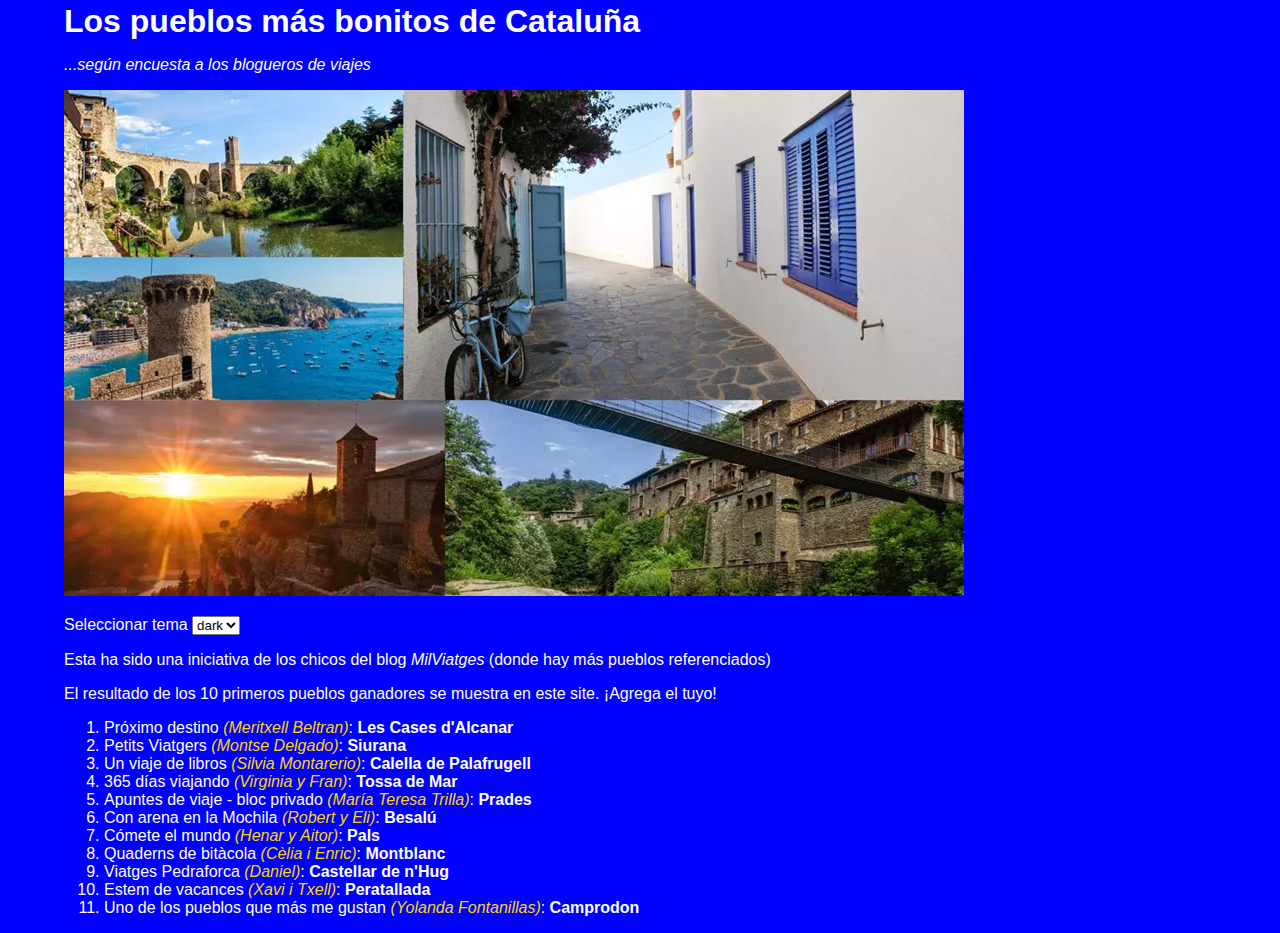
<file: index.html>
<!DOCTYPE html>
<html lang="es">

<head>
    <meta charset="UTF-8">
    <meta name="viewport" content="width=device-width, initial-scale=1.0">
    <title>Los pueblos más bonitos de Cataluña</title>
    <link rel="stylesheet" href="https://necolas.github.io/normalize.css/8.0.1/normalize.css">
    <link id="tema" rel="stylesheet" href="./css/dark.css">
    <link rel="stylesheet" href="./css/estilos.css">
    <link rel="shortcut icon" href="./img/catalonia.png">
</head>

<body>
    <h1>Los pueblos más bonitos de Cataluña</h1>
    <p><i>...según encuesta a los blogueros de viajes</i></p>
    <img src="./img/catalunya.png" alt="Mapa de Cataluña">
    <p><label for="tema-sel">Seleccionar tema</label>
        <select id="tema-sel" onchange="cambiarTema(this.value)">
            <option value="dark">dark</option>
            <option value="light">light</option>
        </select>

    </p>
    <p>Esta ha sido una iniciativa de los chicos del blog
        <a target="_blank" rel="noopener noreferrer"
            href="https://www.milviatges.com/2016/los-pueblos-mas-bonitos-de-cataluna/"><em>MilViatges</em></a>
        (donde hay más pueblos referenciados)
    </p>
    <p>El resultado de los 10 primeros pueblos ganadores se muestra en este site. ¡Agrega el tuyo!</p>

    <ol>
        <li><a target="_blank" rel="noopener noreferrer" href="https://www.elproximodestino.com/">Próximo destino</a>
            <cite>(Meritxell Beltran)</cite>: <a id="v1" href="alcanar.html"><strong>Les Cases d'Alcanar</strong></a>
        </li>
        <li><a target="_blank" rel="noopener noreferrer" href="https://elspetitsviatgers.com/">Petits Viatgers</a>
            <cite>(Montse Delgado)</cite>: <a id="v2" href="siurana.html"><strong>Siurana</strong></a>
        </li>
        <li><a target="_blank" rel="noopener noreferrer" href="https://www.unviajedelibros.com/">Un viaje de libros</a>
            <cite>(Silvia Montarerio)</cite>: <a id="v3" href="calella.html"><strong>Calella de Palafrugell</strong></a>
        </li>
        <li><a target="_blank" rel="noopener noreferrer" href="https://www.365sabadosviajando.com/">365 días
                viajando</a><cite> (Virginia y Fran)</cite>: <a id="v4" href="tossa.html"><strong>Tossa de
                    Mar</strong></a></li>
        <li>Apuntes de viaje - bloc privado <cite>(María Teresa Trilla)</cite>: <a id="v5"
                href="prades.html"><strong>Prades</strong></a></li>
        <li><a target="_blank" rel="noopener noreferrer" href="https://www.conarenaenlamochila.com/">Con arena en la
                Mochila</a> <cite>(Robert y Eli)</cite>: <a id="v6" href="besalu.html"><strong>Besalú</strong></a></li>
        <li><a target="_blank" rel="noopener noreferrer" href="https://cometeelmundo.net/">Cómete el mundo</a>
            <cite>(Henar y Aitor)</cite>: <a id="v7" href="pals.html"><strong>Pals</strong></a>
        </li>
        <li><a target="_blank" rel="noopener noreferrer" href="https://es.quadernsdebitacola.com/">Quaderns de
                bitàcola</a> <cite>(Cèlia i Enric)</cite>: <a id="v8"
                href="montblanc.html"><strong>Montblanc</strong></a>
        </li>
        <li><a target="_blank" rel="noopener noreferrer" href="https://www.viatgespedraforca.cat/">Viatges
                Pedraforca</a> <cite>(Daniel)</cite>: <a id="v9" href="castellar.html"><strong>Castellar de
                    n'Hug</strong></a>
        </li>
        <li><a target="_blank" rel="noopener noreferrer" href="http://www.estemdevacances.com/">Estem de vacances</a>
            <cite>(Xavi i Txell)</cite>: <a id="v10" href="peratallada.html"><strong>Peratallada</strong></a>
        </li>
        <li>Uno de los pueblos que más me gustan <cite>(Yolanda Fontanillas)</cite>: <a id="v11"
                href="camprodon.html"><strong>Camprodon</strong></a></li>
    </ol>
    <script>
    document.addEventListener("DOMContentLoaded", () => {
        const params = new URLSearchParams(window.location.search);
        const tema = params.get("tema") || "dark"; // Tema por defecto
        cambiarTema(tema);
        document.getElementById('tema-sel').value = tema;
    });

    function cambiarTema(tema) {
        // Cambiar el CSS del tema
        document.getElementById('tema').href = "./css/" + tema + ".css";

        // IDs de enlaces para actualizar href
        const ids = ['v1','v2','v3','v4','v5','v6','v7','v8','v9','v10','v11'];

        // Actualizar cada enlace con el parámetro tema
        ids.forEach(id => {
            const link = document.getElementById(id);
            if(link) {
                const baseUrl = link.href.split('?')[0];  // quitar parámetros previos
                link.href = `${baseUrl}?tema=${tema}`;
            }
        });
    }
</script>




</body>

</html>
</file>
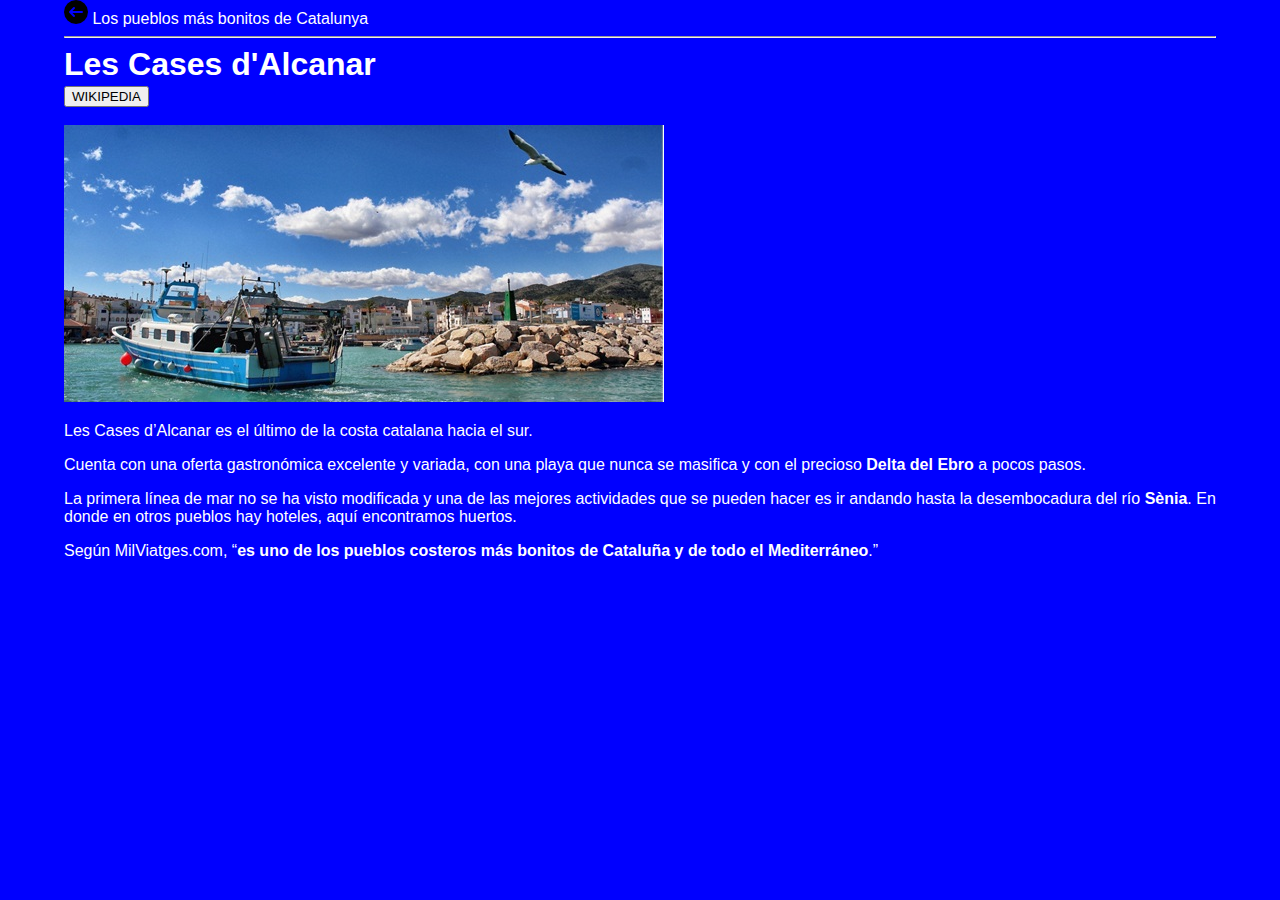
<file: alcanar.html>
<!DOCTYPE html>
<html lang="es">

<head>
    <meta charset="UTF-8">
    <meta name="viewport" content="width=device-width, initial-scale=1.0">
    <title>Les cases d'Alcanar</title>
    <link rel="stylesheet" href="https://necolas.github.io/normalize.css/8.0.1/normalize.css">
    <link id="tema" rel="stylesheet" href="./css/dark.css">
    <link rel="stylesheet" href="./css/estilos.css">
    <link rel="shortcut icon" href="./img/catalonia.png">

</head>

<body>
    <a id="atras" href="index.html"><img src="img/atras.png" alt="foto atras"></a> Los pueblos más bonitos de Catalunya
    </h4>

    <hr>
    <h1>Les Cases d'Alcanar</h1>
    <a target="_blank" rel="noopener noreferrer" href="https://es.wikipedia.org/wiki/Las_Casas_de_Alcanar">
        <button>WIKIPEDIA</button></a>
    <br>
    <br>
    <img src="img/alcanar.jpg" alt="foto">
    <p>Les Cases d’Alcanar es el último de la costa catalana hacia el sur.</p>
    <p>Cuenta con una oferta gastronómica excelente y variada, con una playa que nunca se masifica y con el precioso
        <strong>Delta del Ebro</strong> a pocos pasos.
    </p>
    <p>La primera línea de mar no se ha visto modificada y una de las mejores actividades que se pueden hacer es ir
        andando hasta la desembocadura del río <strong>Sènia</strong>. En donde en otros pueblos hay hoteles, aquí
        encontramos huertos.</p>
    <p>Según <a target="_blank" rel="noopener noreferrer" href="https://www.milviatges.com/"> MilViatges.com</a>,
        <q><b>es uno de los pueblos costeros más bonitos de Cataluña y de todo el Mediterráneo</b>.</q>
    </p>

    <script src="./js/get.js"></script>
   


</body>

</html>
</file>
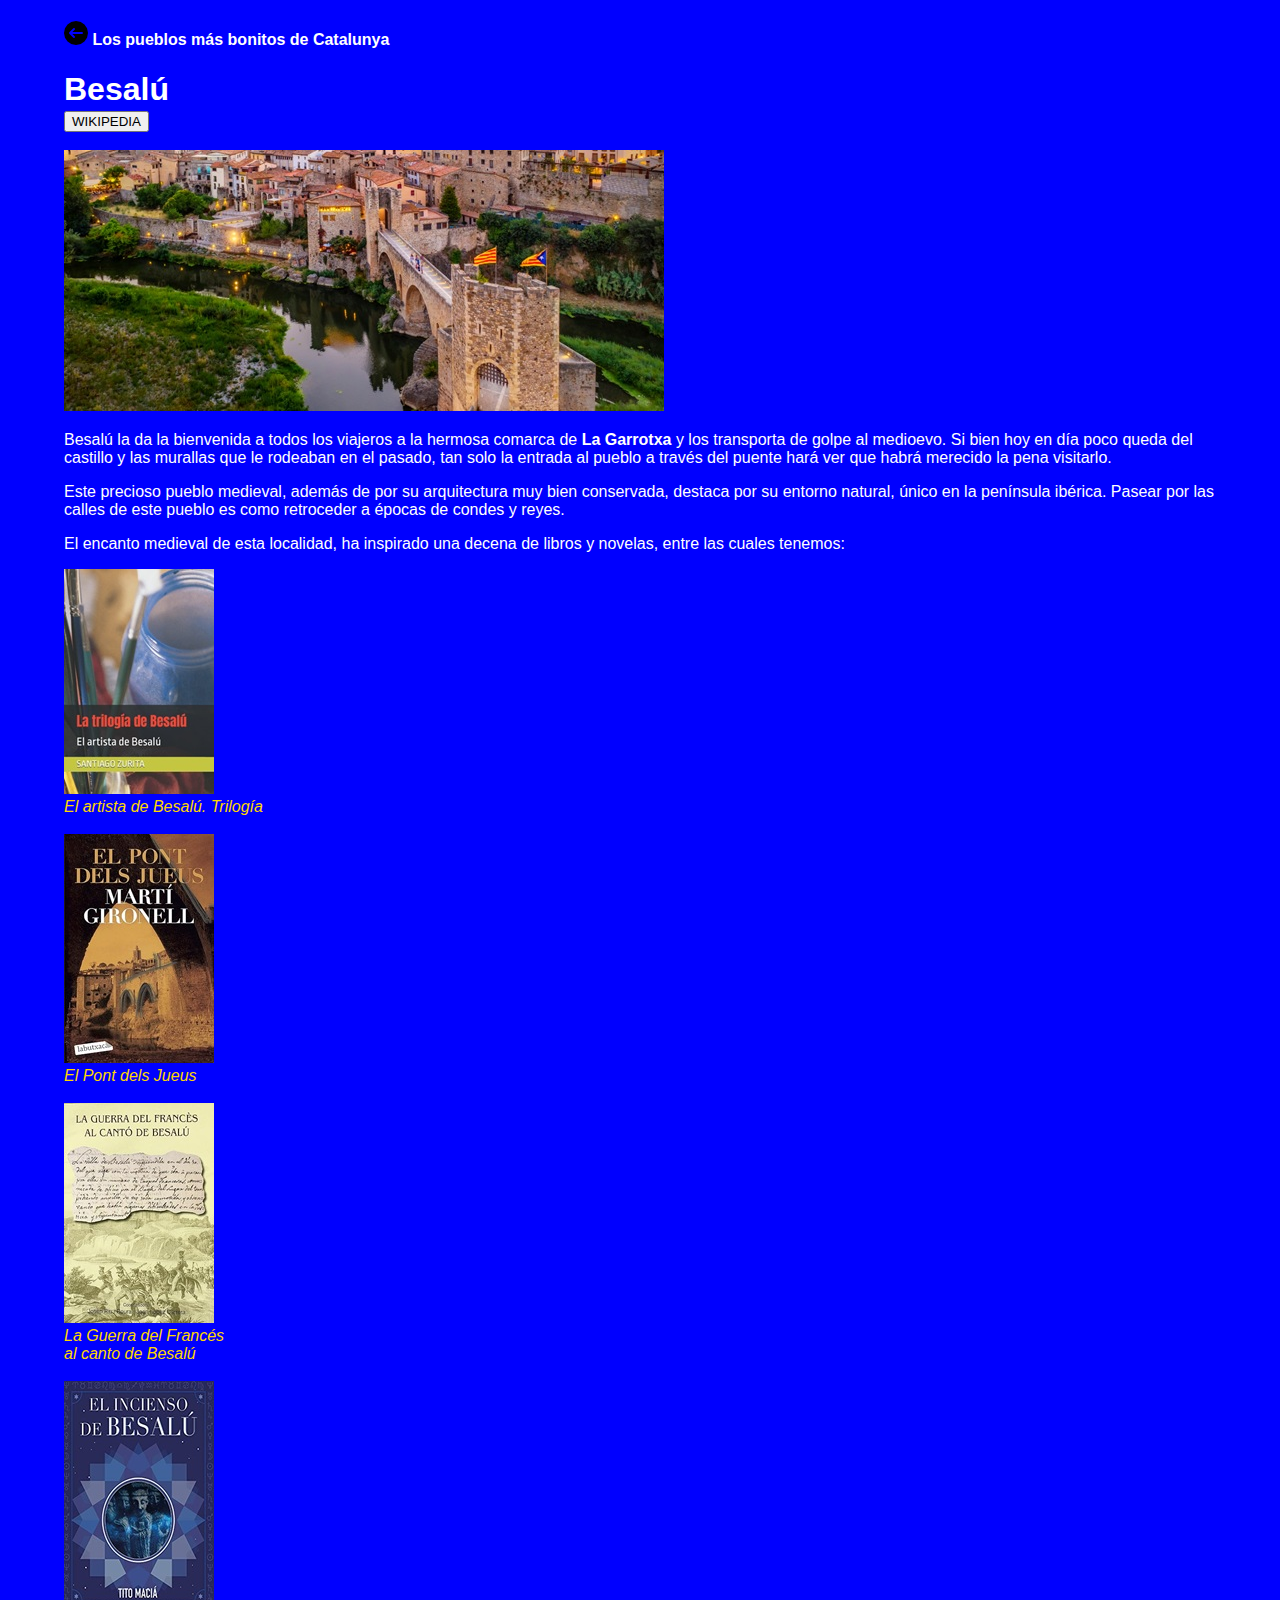
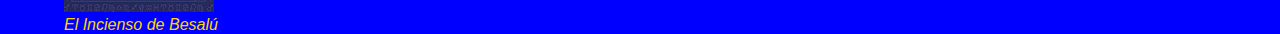
<file: besalu.html>
<!DOCTYPE html>
<html lang="en">

<head>
    <meta charset="UTF-8">
    <meta name="viewport" content="width=device-width, initial-scale=1.0">
    <title>Besalú</title>
    <link rel="stylesheet" href="https://necolas.github.io/normalize.css/8.0.1/normalize.css">
    <link id="tema" rel="stylesheet" href="./css/dark.css">
    <link rel="stylesheet" href="./css/estilos.css">
    <link rel="shortcut icon" href="./img/catalonia.png">

</head>

<body>
    <h4> <a id="atras" href="index.html"><img src="img/atras.png" alt="foto atras"></a> Los pueblos más bonitos de
        Catalunya</h4>
    <h1>Besalú</h1>
    <a target="_blank" rel="noopener noreferrer"
        href="https://es.wikipedia.org/wiki/Besal%C3%BA"><button>WIKIPEDIA</button></a>
    <br>
    <br>
    <img src="img/besalu.jpg" alt="foto">
    <p>Besalú la da la bienvenida a todos los viajeros a la hermosa comarca de <strong>La Garrotxa</strong> y los
        transporta de golpe al medioevo. Si bien hoy en día poco queda del castillo y las murallas que le rodeaban en el
        pasado, tan solo la entrada al pueblo a través del puente hará ver que habrá merecido la pena visitarlo.</p>
    <p>Este precioso pueblo medieval, además de por su arquitectura muy bien conservada, destaca por su entorno natural,
        único en la península ibérica. Pasear por las calles de este pueblo es como retroceder a épocas de condes y
        reyes.</p>
    <p>El encanto medieval de esta localidad, ha inspirado una decena de libros y novelas, entre las cuales tenemos:</p>
    <img src="img/besalu_libro1.jpg" alt="foto">
    <br>
    <cite>El artista de Besalú. Trilogía</cite>
    <br>
    <br>
    <img src="img/besalu_libro2.jpg" alt="foto">
    <br>
    <cite>El Pont dels Jueus</cite>
    <br>
    <br>
    <img src="img/besalu_libro3.jpg" alt="foto">
    <br>
    <cite>
        La Guerra del Francés <br>
        al canto de Besalú <br>
    </cite>
    <br>
    <img src="img/besalu_libro4.jpg" alt="foto">
    <br>
    <cite>El Incienso de Besalú</cite>

    <script src="./js/get.js"></script>

</body>

</html>
</file>
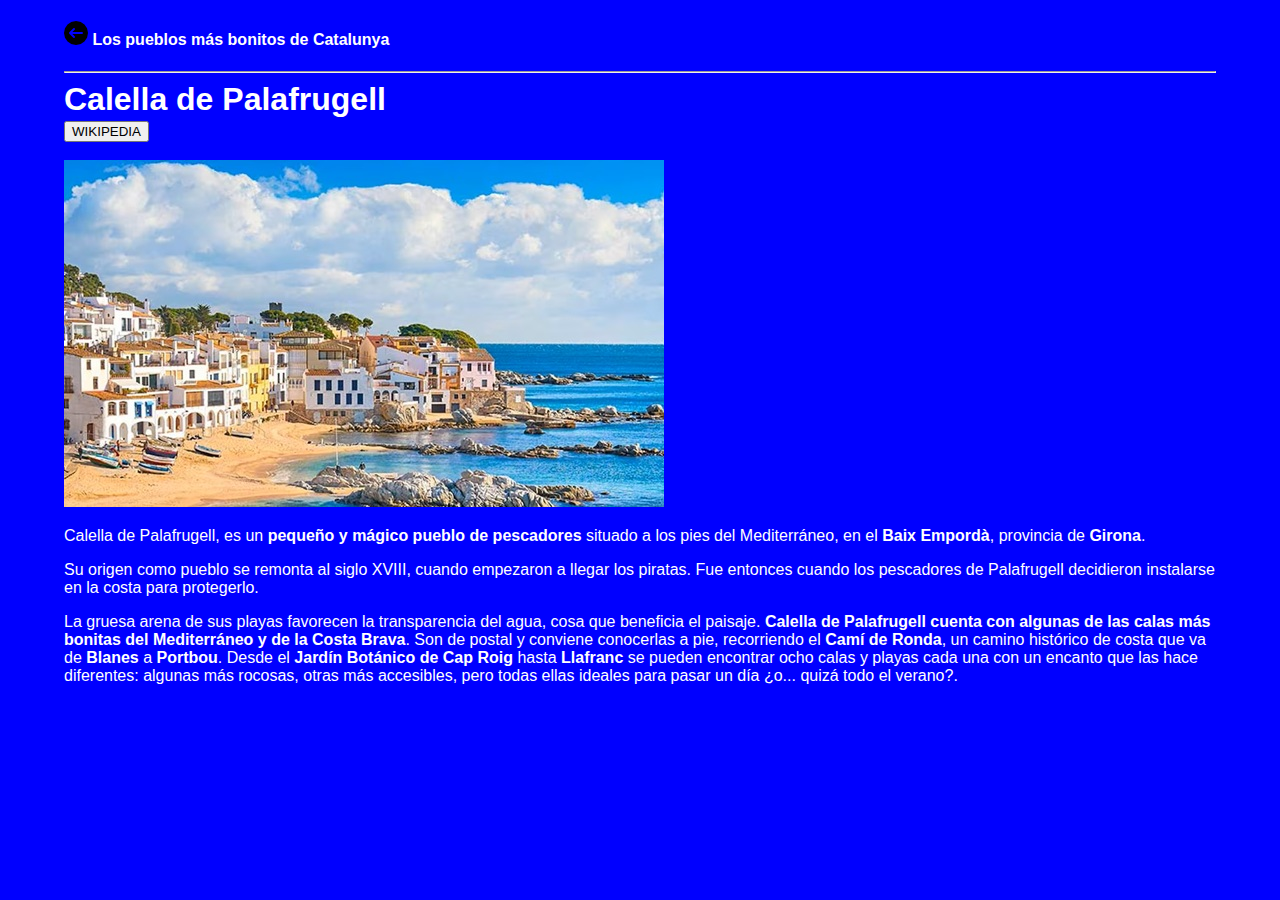
<file: calella.html>
<!DOCTYPE html>
<html lang="es">

<head>
    <meta charset="UTF-8">
    <meta name="viewport" content="width=device-width, initial-scale=1.0">
    <title>Calella de Palafrugell</title>
    <link rel="stylesheet" href="https://necolas.github.io/normalize.css/8.0.1/normalize.css">
    <link id="tema" rel="stylesheet" href="./css/dark.css">
    <link rel="stylesheet" href="./css/estilos.css">
    <link rel="shortcut icon" href="./img/catalonia.png">

</head>

<body>
    <h4> <a id="atras" href="index.html"><img src="img/atras.png" alt="foto atras"></a> Los pueblos más bonitos de
        Catalunya</h4>
    <hr>
    <h1>Calella de Palafrugell</h1>
    <a target="_blank" rel="noopener noreferrer"
        href="https://es.wikipedia.org/wiki/Calella_de_Palafrugell"><button>WIKIPEDIA</button></a>
    <br>
    <br>
    <img src="img/calella.jpg" alt="foto">
    <p>Calella de Palafrugell, es un <b>pequeño y mágico pueblo de pescadores</b> situado a los pies del Mediterráneo,
        en el <strong>Baix Empordà</strong>, provincia de <strong>Girona</strong>.</p>
    <p>Su origen como pueblo se remonta al siglo XVIII, cuando empezaron a llegar los piratas. Fue entonces cuando los
        pescadores de Palafrugell decidieron instalarse en la costa para protegerlo.</p>
    <p>La gruesa arena de sus playas favorecen la transparencia del agua, cosa que beneficia el paisaje. <strong>Calella
            de Palafrugell cuenta con algunas de las calas más bonitas del Mediterráneo y de la Costa Brava</strong>.
        Son de postal y conviene conocerlas a pie, recorriendo el <strong>Camí de Ronda</strong>, un camino histórico de
        costa que va de <b>Blanes</b> a <b>Portbou</b>. Desde el <b>Jardín Botánico de Cap Roig</b> hasta
        <b>Llafranc</b> se pueden encontrar ocho calas y playas cada una con un encanto que las hace diferentes: algunas
        más rocosas, otras más accesibles, pero todas ellas ideales para pasar un día ¿o... quizá todo el verano?.
    </p>

    <script src="./js/get.js"></script>

</body>

</html>
</file>
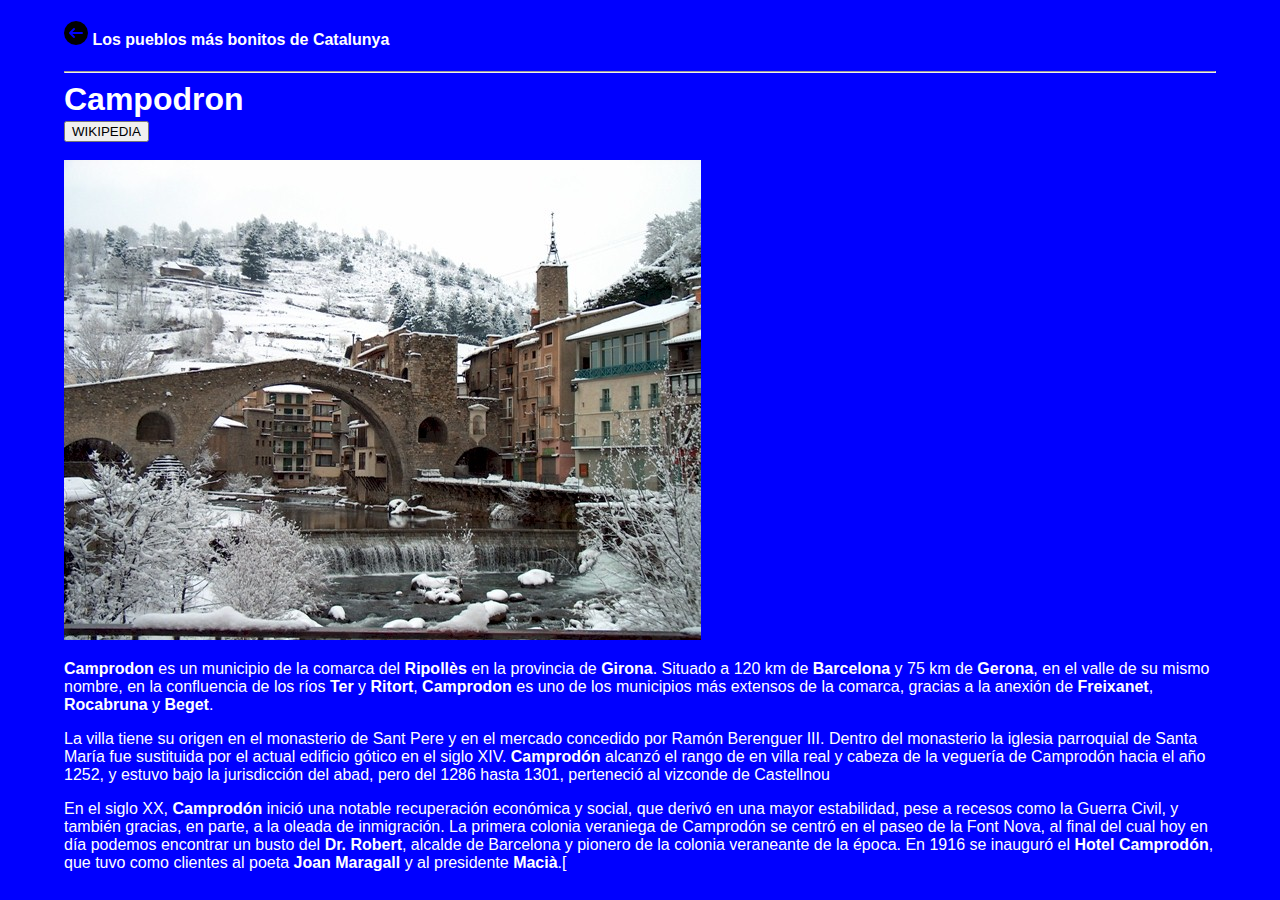
<file: camprodon.html>
<!DOCTYPE html>
<html lang="en">

<head>
    <meta charset="UTF-8">
    <meta name="viewport" content="width=device-width, initial-scale=1.0">
    <title>Camprodon</title>
    <link rel="stylesheet" href="https://necolas.github.io/normalize.css/8.0.1/normalize.css">
    <link id="tema" rel="stylesheet" href="./css/dark.css">
    <link rel="stylesheet" href="./css/estilos.css">
    <link rel="shortcut icon" href="./img/catalonia.png">

</head>

<body>
    <h4> <a id="atras" href="index.html"><img src="img/atras.png" alt="foto atras"></a> Los pueblos más bonitos de
        Catalunya</h4>
    <hr>
    <h1>Campodron</h1>
    <a target="_blank" rel="noopener noreferrer"
        href="https://es.wikipedia.org/wiki/Camprod%C3%B3n"><button>WIKIPEDIA</button></a>
    <br>
    <br>
    <img src="img/camprodon.jpg" alt="foto">
    <p><strong>Camprodon</strong> es un municipio de la comarca del <strong>Ripollès</strong> en la provincia de
        <strong>Girona</strong>. Situado a 120 km de <b>Barcelona</b> y 75 km de <b>Gerona</b>, en el valle de su mismo
        nombre, en la confluencia de los ríos <b>Ter</b> y <strong>Ritort</strong>, <strong>Camprodon</strong> es uno de
        los municipios más extensos de la comarca, gracias a la anexión de <strong>Freixanet</strong>,
        <strong>Rocabruna</strong> y <strong>Beget</strong>.
    </p>
    <p>La villa tiene su origen en el monasterio de Sant Pere y en el mercado concedido por Ramón Berenguer III. Dentro
        del monasterio la iglesia parroquial de Santa María fue sustituida por el actual edificio gótico en el siglo
        XIV. <strong>Camprodón </strong>alcanzó el rango de en villa real y cabeza de la veguería de Camprodón hacia el
        año 1252, y estuvo bajo la jurisdicción del abad, pero del 1286 hasta 1301, perteneció al vizconde de Castellnou
    </p>
    <p>En el siglo XX, <strong>Camprodón</strong> inició una notable recuperación económica y social, que derivó en una
        mayor estabilidad, pese a recesos como la Guerra Civil, y también gracias, en parte, a la oleada de inmigración.
        La primera colonia veraniega de Camprodón se centró en el paseo de la Font Nova, al final del cual hoy en día
        podemos encontrar un busto del <b>Dr. Robert</b>, alcalde de Barcelona y pionero de la colonia veraneante de la
        época. En 1916 se inauguró el <b>Hotel Camprodón</b>, que tuvo como clientes al poeta <b>Joan Maragall</b> y al
        presidente <b>Macià</b>.[ </p>

    <script src="./js/get.js"></script>
</body>

</html>
</file>
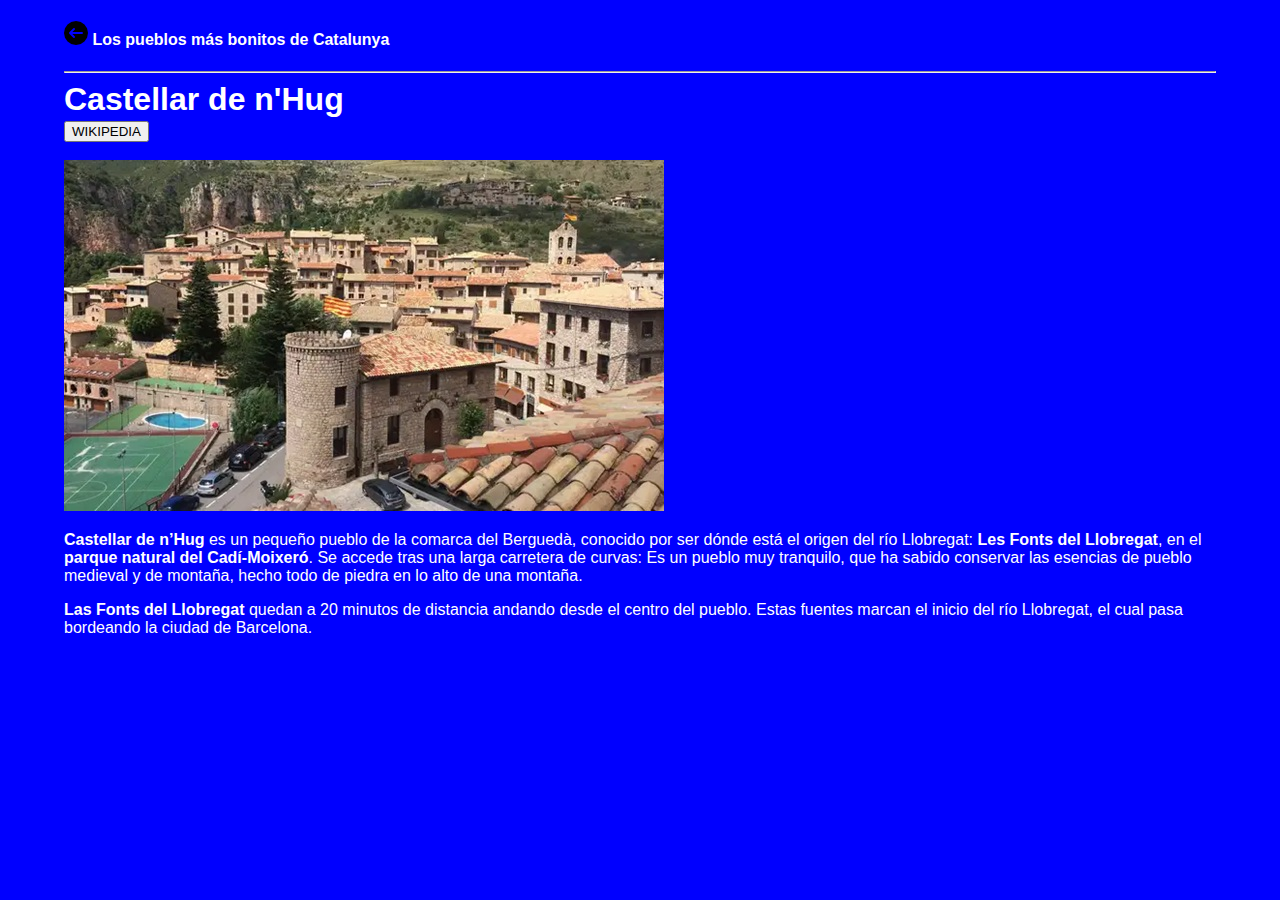
<file: castellar.html>
<!DOCTYPE html>
<html lang="es">

<head>
    <meta charset="UTF-8">
    <meta name="viewport" content="width=device-width, initial-scale=1.0">
    <title>Castellar de n'Hug</title>
    <link rel="stylesheet" href="https://necolas.github.io/normalize.css/8.0.1/normalize.css">
    <link id="tema" rel="stylesheet" href="./css/dark.css">
    <link rel="stylesheet" href="./css/estilos.css">
    <link rel="shortcut icon" href="./img/catalonia.png">

</head>

<body>
    <h4> <a id="atras" href="index.html"><img src="img/atras.png" alt="foto atras"></a> Los pueblos más bonitos de
        Catalunya</h4>
    <hr>
    <h1>Castellar de n'Hug</h1>
    <a target="_blank" rel="noopener noreferrer"
        href="https://es.wikipedia.org/wiki/Castellar_de_Nuch"><button>WIKIPEDIA</button></a>
    <br>
    <br>
    <img src="img/castellar.jpg" alt="foto">
    <p><strong>Castellar de n’Hug</strong> es un pequeño pueblo de la comarca del Berguedà, conocido por ser dónde está
        el origen del río Llobregat: <strong>Les Fonts del Llobregat</strong>, en el <strong>parque natural del
            Cadí-Moixeró</strong>. Se accede tras una larga carretera de curvas: Es un pueblo muy tranquilo, que ha
        sabido conservar las esencias de pueblo medieval y de montaña, hecho todo de piedra en lo alto de una montaña.
    </p>
    <p> <strong>Las Fonts del Llobregat</strong> quedan a 20 minutos de distancia andando desde el centro del pueblo.
        Estas fuentes marcan el inicio del río Llobregat, el cual pasa bordeando la ciudad de Barcelona.</p>

    <script src="./js/get.js"></script>


</body>

</html>
</file>
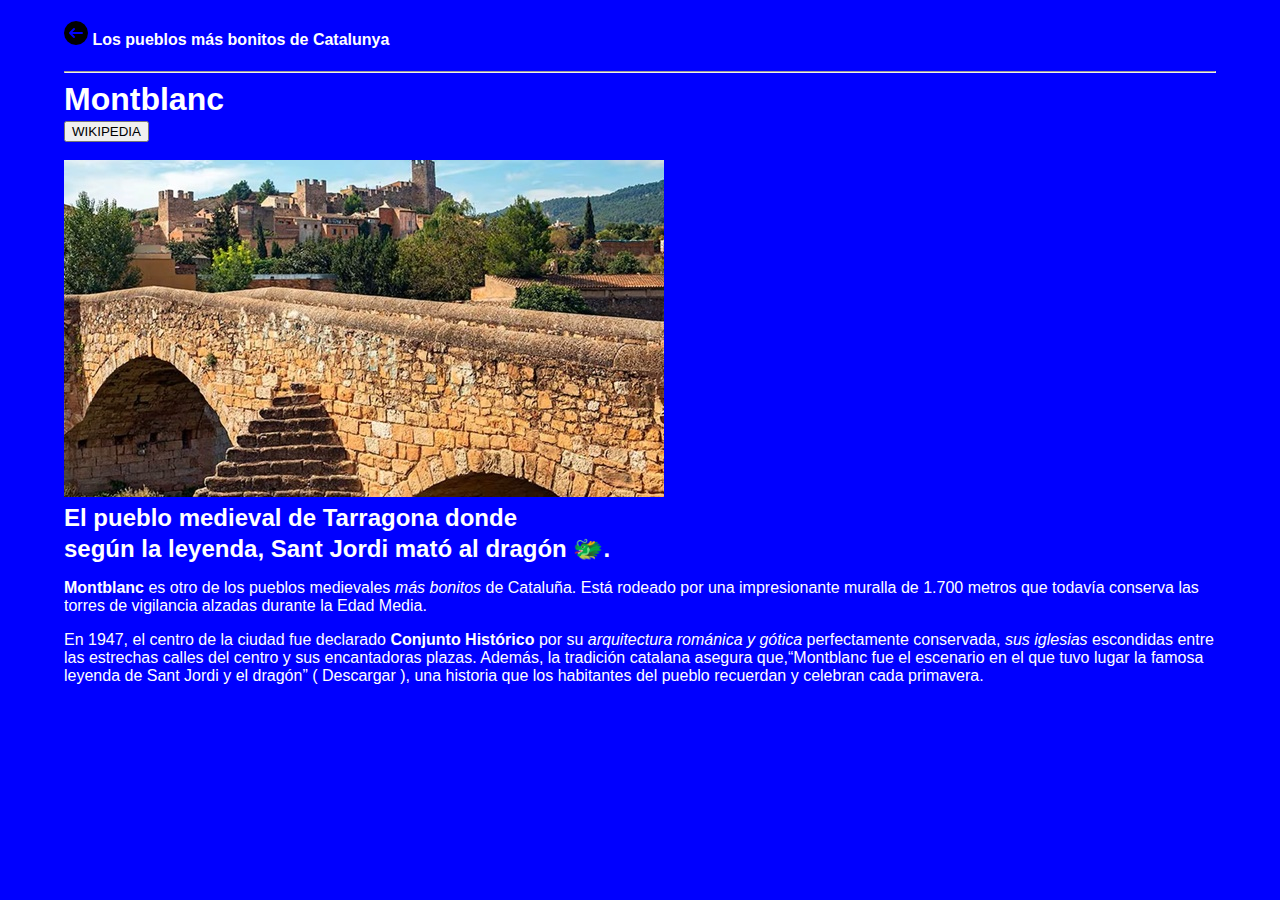
<file: montblanc.html>
<!DOCTYPE html>
<html lang="es">

<head>
    <meta charset="UTF-8">
    <meta name="viewport" content="width=device-width, initial-scale=1.0">
    <title>Montblanc</title>
    <link rel="stylesheet" href="https://necolas.github.io/normalize.css/8.0.1/normalize.css">
    <link id="tema" rel="stylesheet" href="./css/dark.css">
    <link rel="stylesheet" href="./css/estilos.css">
    <link rel="shortcut icon" href="./img/catalonia.png">

</head>

<body>
    <h4> <a id="atras" href="index.html"><img src="img/atras.png" alt="foto atras"></a> Los pueblos más bonitos de
        Catalunya</h4>
    <hr>
    <h1>Montblanc</h1>
    <a target="_blank" rel="noopener noreferrer"
        href="https://es.wikipedia.org/wiki/Montblanch"><button>WIKIPEDIA</button></a>
    <br>
    <br>
    <img src="img/montblanc.jpg" alt="foto">
    <br>
    <h2>El pueblo medieval de Tarragona donde</h2>
    <h2>según la leyenda, Sant Jordi mató al dragón 🐲.</h2>
    <p><strong>Montblanc</strong> es otro de los pueblos medievales <i>más bonitos </i>de Cataluña. Está rodeado por una
        impresionante muralla de 1.700 metros que todavía conserva las torres de vigilancia alzadas durante la Edad
        Media.</p>
    <p>En 1947, el centro de la ciudad fue declarado <b>Conjunto Histórico</b> por su <em>arquitectura románica y
            gótica</em> perfectamente conservada, <i>sus iglesias</i> escondidas entre las estrechas calles del centro y
        sus encantadoras plazas. Además, la tradición catalana asegura que,<q>Montblanc fue el escenario en el que tuvo
            lugar la famosa leyenda de Sant Jordi y el dragón</q> <a href="pdf/santjordi.pdf">( Descargar )</a>, una
        historia que los habitantes del pueblo recuerdan y celebran cada primavera.</p>


    <script src="./js/get.js"></script>
    
</body>

</html>
</file>
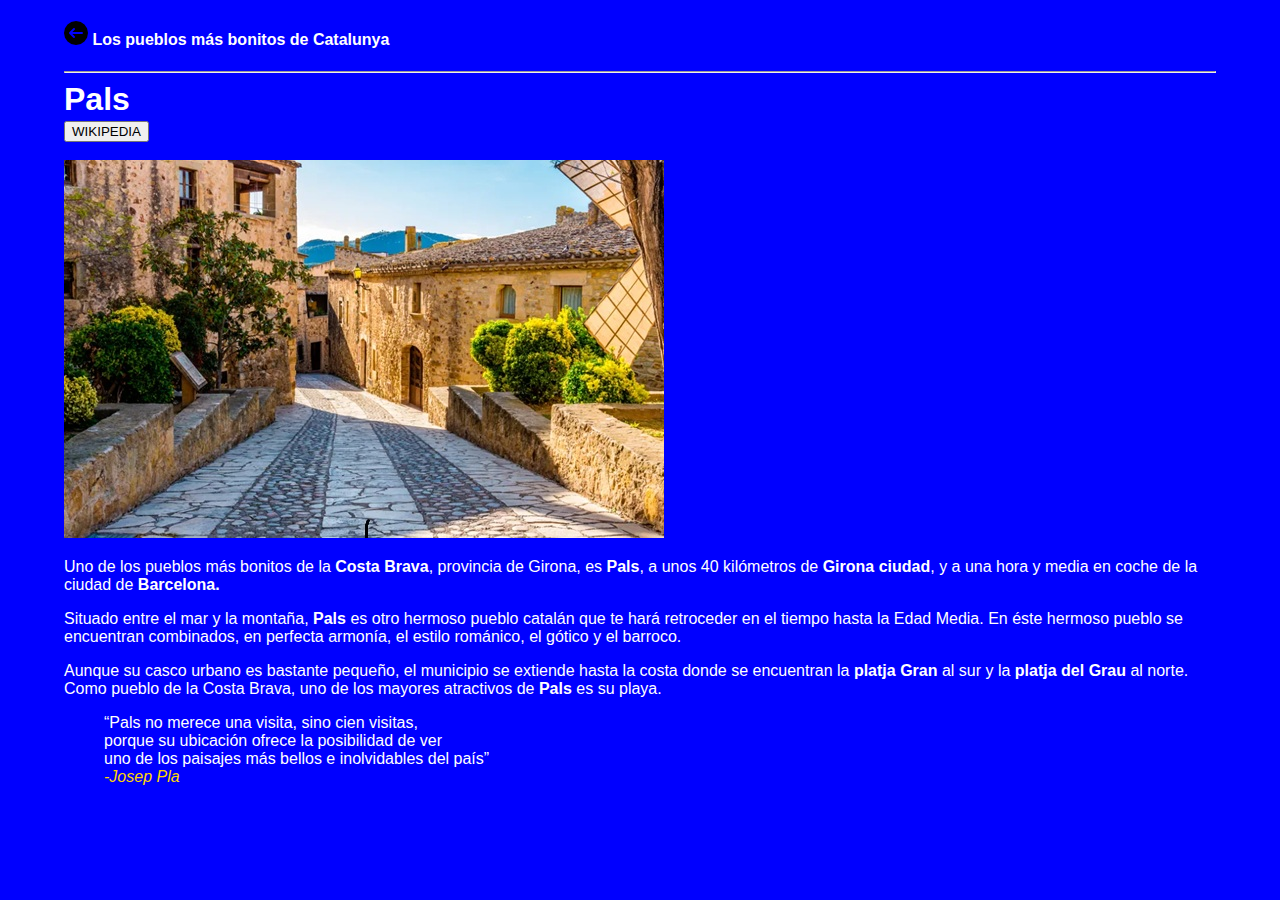
<file: pals.html>
<!DOCTYPE html>
<html lang="es">

<head>
    <meta charset="UTF-8">
    <meta name="viewport" content="width=device-width, initial-scale=1.0">
    <title>Pals</title>
    <link rel="stylesheet" href="https://necolas.github.io/normalize.css/8.0.1/normalize.css">
    <link id="tema" rel="stylesheet" href="./css/dark.css">
    <link rel="stylesheet" href="./css/estilos.css">
    <link rel="shortcut icon" href="./img/catalonia.png">

</head>

<body>
    <h4> <a id="atras" href="index.html"><img src="img/atras.png" alt="foto atras"></a> Los pueblos más bonitos de
        Catalunya</h4>
    <hr>
    <h1>Pals</h1>
    <a target="_blank" rel="noopener noreferrer"
        href="https://es.wikipedia.org/wiki/Pals"><button>WIKIPEDIA</button></a>
    <br>
    <br>
    <img src="img/pals.jpg" alt="foto">
    <p>Uno de los pueblos más bonitos de la <strong>Costa Brava</strong>, provincia de Girona, es <strong>Pals</strong>,
        a unos 40 kilómetros de <b>Girona ciudad</b>, y a una hora y media en coche de la ciudad de <b>Barcelona.</b>
    </p>
    <p>Situado entre el mar y la montaña, <strong>Pals</strong> es otro hermoso pueblo catalán que te hará retroceder en
        el tiempo hasta la Edad Media. En éste hermoso pueblo se encuentran combinados, en perfecta armonía, el estilo
        románico, el gótico y el barroco.</p>
    <p>Aunque su casco urbano es bastante pequeño, el municipio se extiende hasta la costa donde se encuentran la
        <b>platja Gran</b> al sur y la <strong>platja del Grau</strong> al norte. Como pueblo de la Costa Brava, uno de
        los mayores atractivos de <strong>Pals</strong> es su playa.
    </p>
    <blockquote>
        <q>Pals no merece una visita, sino cien visitas,<br>
            porque su ubicación ofrece la posibilidad de ver <br>
            uno de los paisajes más bellos e inolvidables del país</q> <br>
        <cite>-Josep Pla</cite><br>
    </blockquote>

    <script src="./js/get.js"></script>

</body>

</html>
</file>
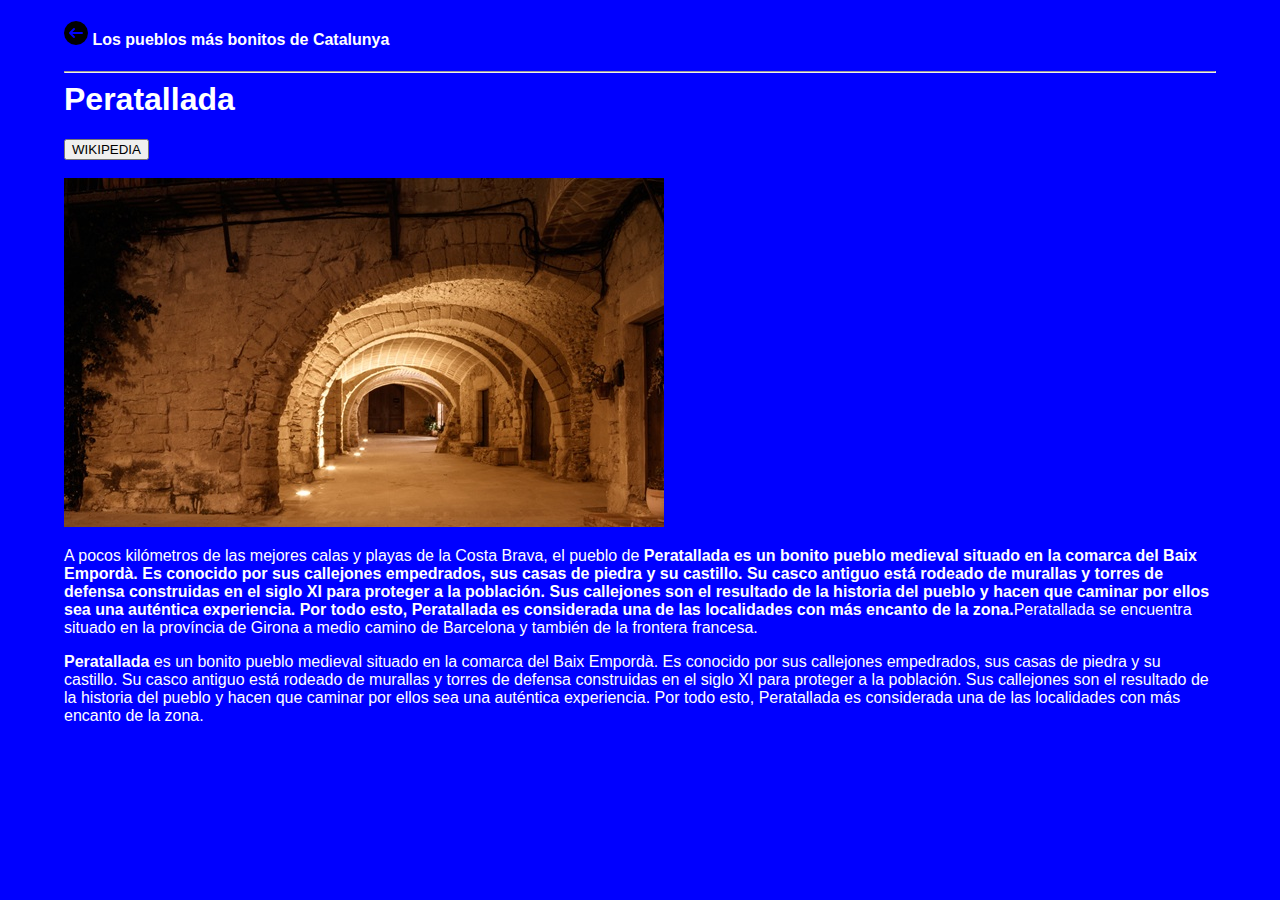
<file: peratallada.html>
<!DOCTYPE html>
<html lang="eS">

<head>
    <meta charset="UTF-8">
    <meta name="viewport" content="width=device-width, initial-scale=1.0">
    <title>Peratallada</title>
    <link rel="stylesheet" href="https://necolas.github.io/normalize.css/8.0.1/normalize.css">
    <link id="tema" rel="stylesheet" href="./css/dark.css">
    <link rel="stylesheet" href="./css/estilos.css">
    <link rel="shortcut icon" href="./img/catalonia.png">

</head>

<body>
    <h4> <a id="atras" href="index.html"><img src="img/atras.png" alt="foto atras"></a> Los pueblos más bonitos de
        Catalunya</h4>
    <hr>
    <h1>Peratallada</h1>
    <br>
    <a target="_blank" rel="noopener noreferrer"
        href="https://es.wikipedia.org/wiki/Peratallada"><button>WIKIPEDIA</button></a>
    <br>
    <br>
    <img src="img/peratallada.jpg" alt="foto">
    <p>A pocos kilómetros de las mejores calas y playas de la Costa Brava, el pueblo de <strong>Peratallada es un bonito
            pueblo medieval situado en la comarca del Baix Empordà. Es conocido por sus callejones empedrados, sus casas
            de piedra y su castillo. Su casco antiguo está rodeado de murallas y torres de defensa construidas en el
            siglo XI para proteger a la población. Sus callejones son el resultado de la historia del pueblo y hacen que
            caminar por ellos sea una auténtica experiencia. Por todo esto, Peratallada es considerada una de las
            localidades con más encanto de la zona.</strong>Peratallada se encuentra situado en la província de Girona a
        medio camino de Barcelona y también de la frontera francesa.</p>
    <p><strong>Peratallada</strong> es un bonito pueblo medieval situado en la comarca del Baix Empordà. Es conocido por
        sus callejones empedrados, sus casas de piedra y su castillo. Su casco antiguo está rodeado de murallas y torres
        de defensa construidas en el siglo XI para proteger a la población. Sus callejones son el resultado de la
        historia del pueblo y hacen que caminar por ellos sea una auténtica experiencia. Por todo esto, Peratallada es
        considerada una de las localidades con más encanto de la zona.</p>

    <script src="./js/get.js"></script>


</body>

</html>
</file>
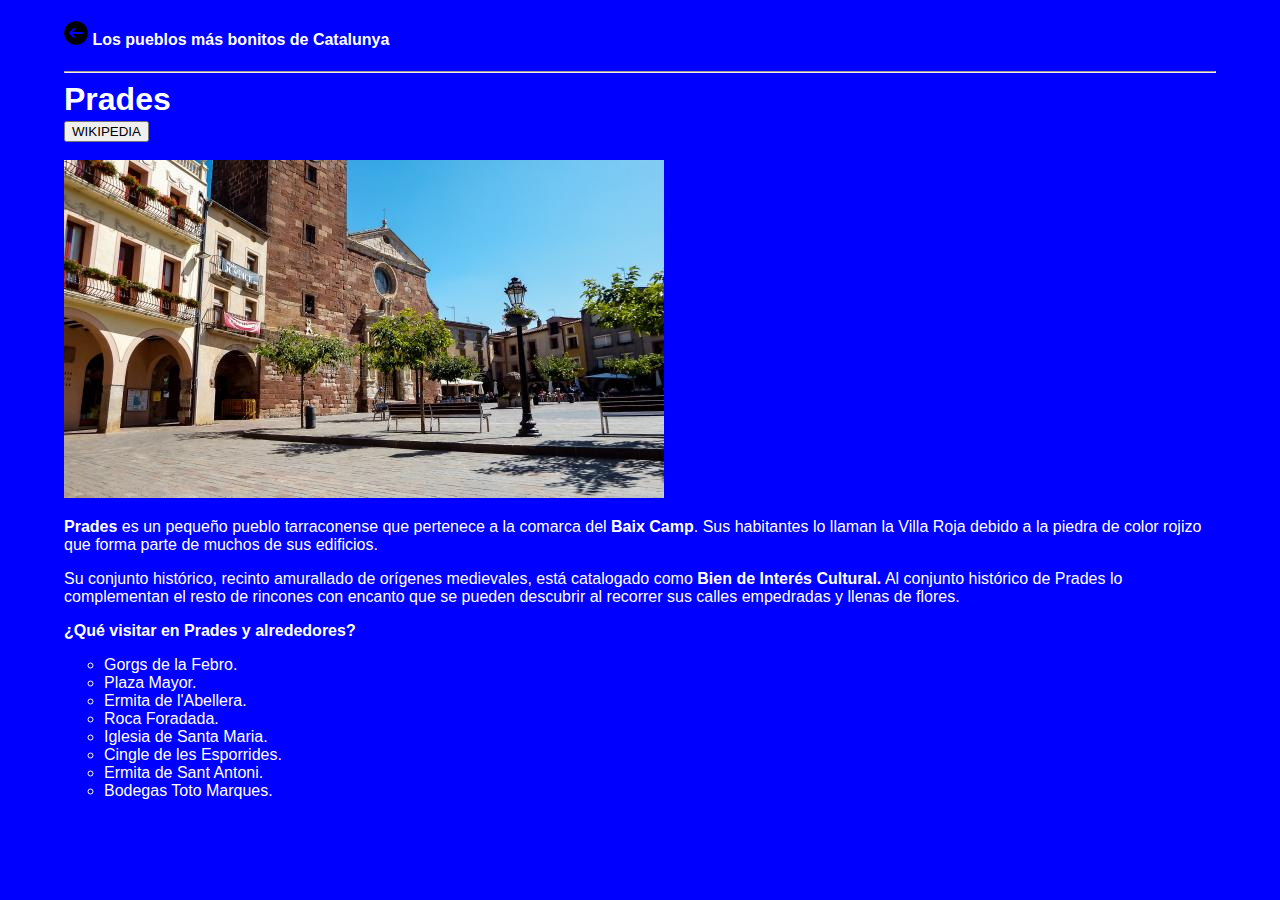
<file: prades.html>
<!DOCTYPE html>
<html lang="es">

<head>
    <meta charset="UTF-8">
    <meta name="viewport" content="width=device-width, initial-scale=1.0">
    <title>Prades</title>
    <link rel="stylesheet" href="https://necolas.github.io/normalize.css/8.0.1/normalize.css">
    <link id="tema" rel="stylesheet" href="./css/dark.css">
    <link rel="stylesheet" href="./css/estilos.css">
    <link rel="shortcut icon" href="./img/catalonia.png">

</head>

<body>

    <h4> <a id="atras" href="index.html"><img src="img/atras.png" alt="foto atras"></a> Los pueblos más bonitos de
        Catalunya</h4>
    <hr>
    <h1>Prades</h1>
    <a target="_blank" rel="noopener noreferrer"
        href="https://es.wikipedia.org/wiki/Prades_(Espa%C3%B1a)"><button>WIKIPEDIA</button></a>
    <br>
    <br>
    <img src="img/prades.jpg" alt="foto">
    <p> <strong>Prades</strong> es un pequeño pueblo tarraconense que pertenece a la comarca del <b>Baix Camp</b>. Sus
        habitantes lo llaman la Villa Roja debido a la piedra de color rojizo que forma parte de muchos de sus
        edificios.</p>
    <p>Su conjunto histórico, recinto amurallado de orígenes medievales, está catalogado como <strong>Bien de Interés
            Cultural.</strong> Al conjunto histórico de Prades lo complementan el resto de rincones con encanto que se
        pueden descubrir al recorrer sus calles empedradas y llenas de flores.</p>
    <p><b>¿Qué visitar en Prades y alrededores?</b></p>
    <ul type="circle">
        <li>Gorgs de la Febro.</li>
        <li>Plaza Mayor.</li>
        <li>Ermita de l'Abellera.</li>
        <li>Roca Foradada.</li>
        <li>Iglesia de Santa Maria.</li>
        <li>Cingle de les Esporrides.</li>
        <li>Ermita de Sant Antoni.</li>
        <li>Bodegas Toto Marques.</li>
    </ul>

    <script src="./js/get.js"></script>

</body>

</html>
</file>
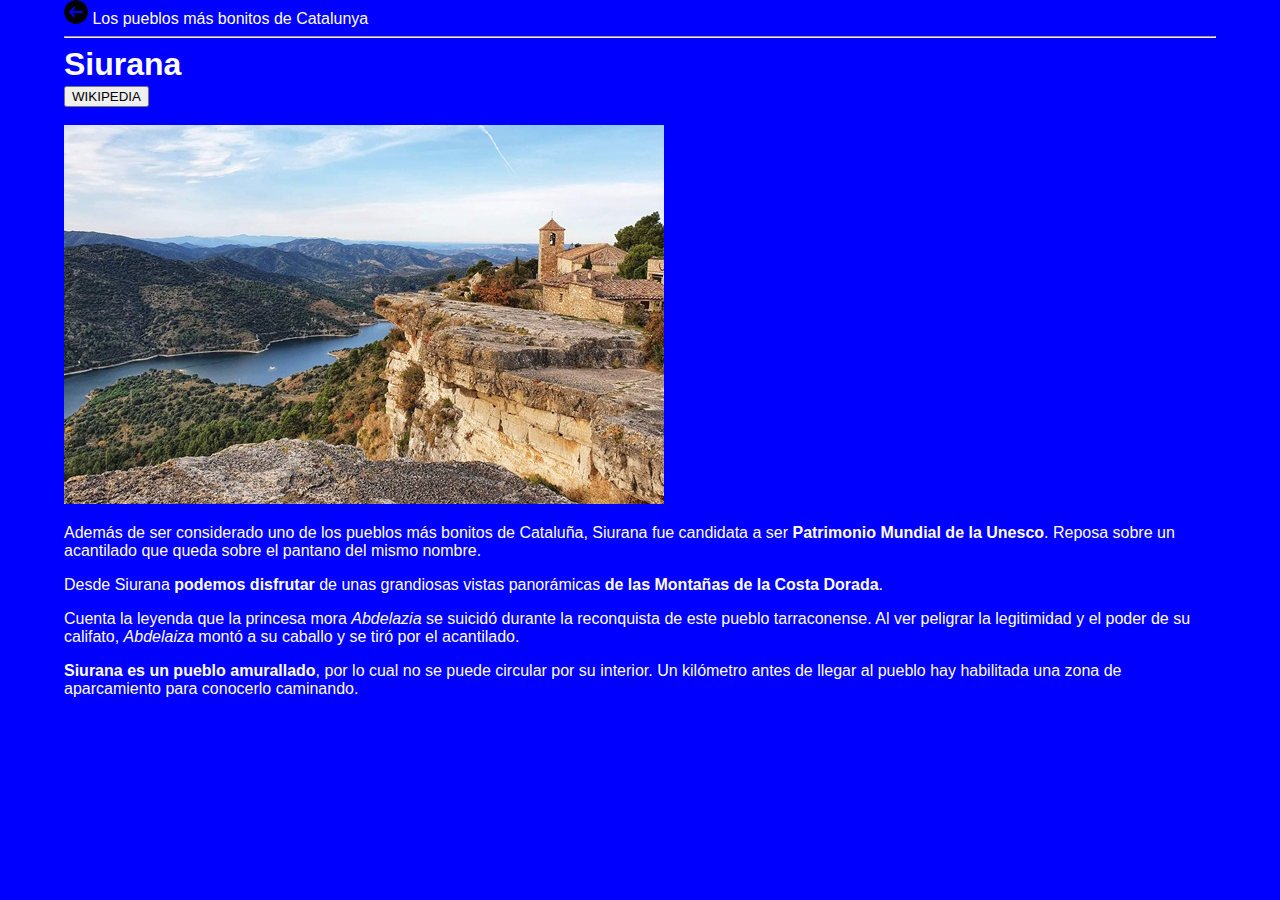
<file: siurana.html>
<!DOCTYPE html>
<html lang="es">

<head>
    <meta charset="UTF-8">
    <meta name="viewport" content="width=device-width, initial-scale=1.0">
    <title>Siurana</title>
    <link rel="stylesheet" href="https://necolas.github.io/normalize.css/8.0.1/normalize.css">
    <link id="tema" rel="stylesheet" href="./css/dark.css">
    <link rel="stylesheet" href="./css/estilos.css">
    <link rel="shortcut icon" href="./img/catalonia.png">


</head>

<body>
</body> <a id="atras" href="index.html"><img src="img/atras.png" alt="foto atras"></a> Los pueblos más bonitos de
Catalunya</h4>
<hr>
<h1>Siurana</h1>
<a target="_blank" rel="noopener noreferrer" href="https://es.wikipedia.org/wiki/Ciurana_(Tarragona)">
    <button>WIKIPEDIA</button></a>
<br>
<br>
<img src="img/siurana.jpeg" alt="foto">
<p>Además de ser considerado uno de los pueblos más bonitos de Cataluña, Siurana fue candidata a ser <strong>Patrimonio
        Mundial de la Unesco</strong>. Reposa sobre un acantilado que queda sobre el pantano del mismo nombre.</p>
<p>Desde Siurana <b>podemos disfrutar</b> de unas grandiosas vistas panorámicas <strong>de las Montañas de la Costa
        Dorada</strong>.</p>
<p>Cuenta la leyenda que la princesa mora <i>Abdelazia </i>se suicidó durante la reconquista de este pueblo
    tarraconense. Al ver peligrar la legitimidad y el poder de su califato, <i>Abdelaiza</i> montó a su caballo y se
    tiró por el acantilado.</p>
<p><b>Siurana es un pueblo amurallado</b>, por lo cual no se puede circular por su interior. Un kilómetro antes de
    llegar al pueblo hay habilitada una zona de aparcamiento para conocerlo caminando.</p>


<script src="./js/get.js"></script>

</body=>

</html>
</file>
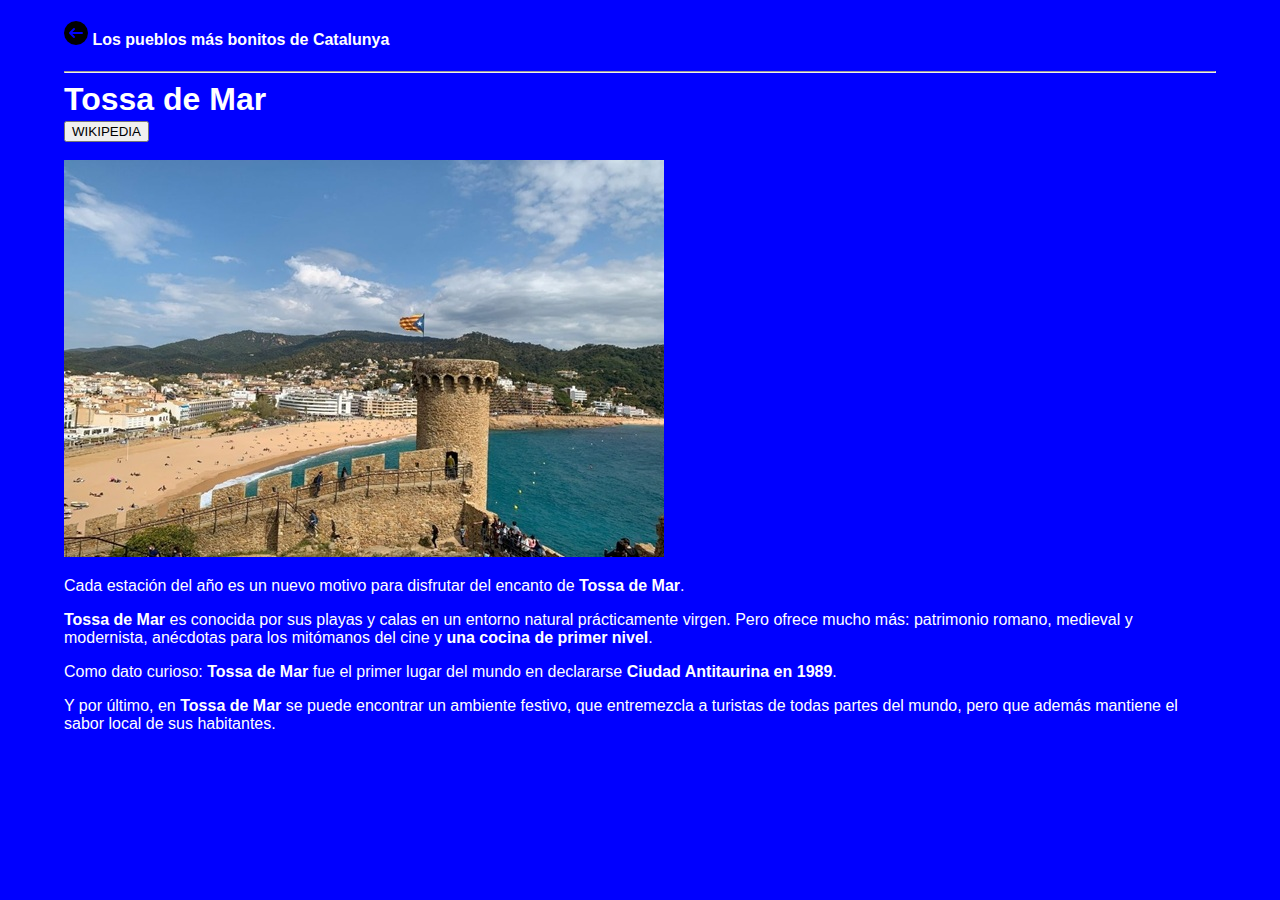
<file: tossa.html>
<!DOCTYPE html>
<html lang="es">

<head>
  <meta charset="UTF-8">
  <meta name="viewport" content="width=device-width, initial-scale=1.0">
  <title>Tossa de Mar</title>
  <link rel="stylesheet" href="https://necolas.github.io/normalize.css/8.0.1/normalize.css">
  <link id="tema" rel="stylesheet" href="./css/dark.css">
  <link rel="stylesheet" href="./css/estilos.css">
  <link rel="shortcut icon" href="./img/catalonia.png">
</head>

<body>
  <h4> <a id="atras" href="index.html"><img src="img/atras.png" alt="foto atras"></a> Los pueblos más bonitos de
    Catalunya</h4>
  <hr>
  <h1>Tossa de Mar</h1>
  <a target="_blank" rel="noopener noreferrer"
        href="https://es.wikipedia.org/wiki/Tosa_de_Mar"><button>WIKIPEDIA</button></a>
  <br>
  <br>
    <img src="img/tossa.jpg" alt="foto">
    <p>Cada estación del año es un nuevo motivo para disfrutar del encanto de <strong>Tossa de Mar</strong>.</p>
    <p><strong>Tossa de Mar</strong> es conocida por sus playas y calas en un entorno natural prácticamente virgen. Pero
      ofrece mucho más: patrimonio romano, medieval y modernista, anécdotas para los mitómanos del cine y <b>una cocina
        de primer nivel</b>.</p>
    <p>Como dato curioso: <b>Tossa de Mar</b> fue el primer lugar del mundo en declararse <strong>Ciudad Antitaurina en
        1989</strong>.</p>
    <p>Y por último, en <strong>Tossa de Mar</strong> se puede encontrar un ambiente festivo, que entremezcla a turistas
      de todas partes del mundo, pero que además mantiene el sabor local de sus habitantes.</p>

    <script src="./js/get.js"></script>

</body>

</html>
</file>
<file: css/dark.css>
:root {
    --background-color: blue;
    --text-color: white;
    --text-decoration: underlined double;
    --text-cite: gold;
    
 }
</file>
<file: css/estilos.css>
body {
  font-family: Nunito, 'Open Sans', 'Segoe UI', Tahoma, Geneva, Verdana, sans-serif;
  width: 90%;
  margin: 0 auto;
  background-color: var(--background-color);
  color: var(--text-color);
  -webkit-user-select: none;
  /* Compatibilidad con WebKit */
  user-select: none;
  /* Para navegadores modernos */
}

h1,
h2,
h3 {
  margin-top: 3px;
  margin-bottom: 3px;
}

cite {
  color: var(--text-cite);
}

a {
  text-decoration: none;
  color: var(--a-color);
}

a:hover {
  text-decoration: underline;
}

button {
  font-variant: small-caps;
  cursor: pointer
}
</file>
